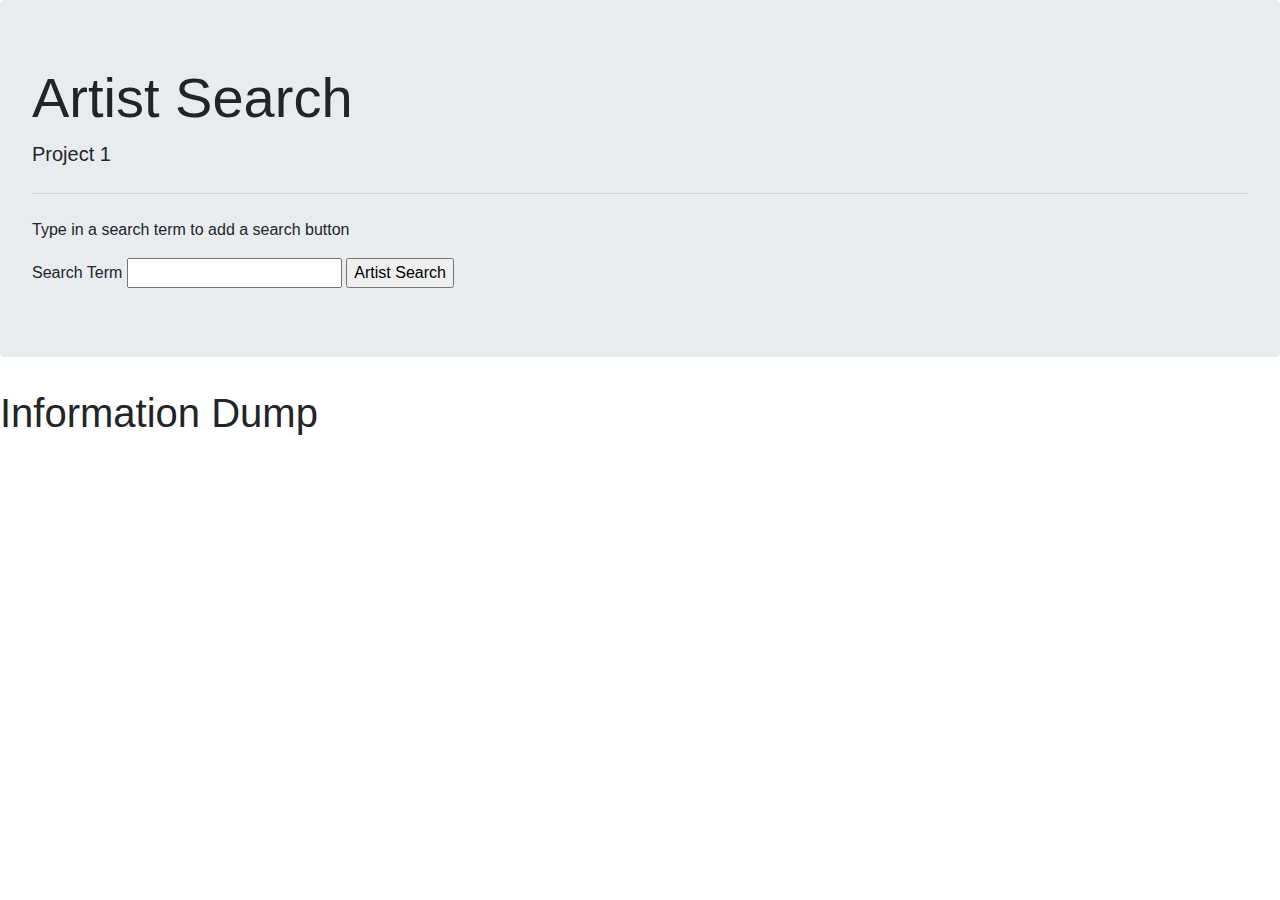
<file: robertbranch.html>
<!DOCTYPE html>
<html lang="en">

<head>
  <meta charset="UTF-8">
  <meta name="viewport" content="width=device-width, initial-scale=1.0">
  <meta http-equiv="X-UA-Compatible" content="ie=edge">
  <title>Project 1</title>
  <link rel="stylesheet" href="https://stackpath.bootstrapcdn.com/bootstrap/4.3.1/css/bootstrap.min.css"
    integrity="sha384-ggOyR0iXCbMQv3Xipma34MD+dH/1fQ784/j6cY/iJTQUOhcWr7x9JvoRxT2MZw1T" crossorigin="anonymous">
</head>

<body>
  <div class="jumbotron">
    <h1 class="display-4">Artist Search</h1>
    <p class="lead">Project 1</p>
    <hr class="my-4">
    <p>Type in a search term to add a search button</p>
    <label for="queryElement-input">Search Term</label>
    <input type="text" id="queryElement-input">
    <input id="add-queryElement" type="submit" value="Artist Search">
  </div>
  <div class="-buttonHolderContainer">
    <h1>Information Dump</h1>
    <!-- Buttons created will be put here -->
    <div class="container">
      <div id="outputArea"></div>
    <script src="https://code.jquery.com/jquery-3.4.1.min.js"
    integrity="sha256-CSXorXvZcTkaix6Yvo6HppcZGetbYMGWSFlBw8HfCJo=" crossorigin="anonymous">
    </script>
    <script>

$("#add-queryElement").on("click", function (event) {
  $("#outputArea").empty();
  console.log("clicked");
  event.preventDefault();
  var artistInput = $("#queryElement-input").val().trim();
  console.log(artistInput);
  $("#queryElement-input").val("");
  var queryURL = "https://app.ticketmaster.com/discovery/v2/events.json?classificationName=music&keyword=" +
  artistInput + "&apikey=VNUkdWcssRsgC8X8Vg617XiGSpQQYPfV";
  
  $.ajax({
  type:"GET",
  url: queryURL,
  async: true,
  dataType: "json",
  success: function(json) {
              console.log(json);
              
  // var i;
// for (i = 0; i < 5 || i < json._embedded.events.length ; i++) {
//   console.log(json._embedded.events[i]._embedded.venues[0].name);
//   console.log(json._embedded.events[i]._embedded.venues[0].city.name);
//   console.log(json._embedded.events[i]._embedded.venues[0].state.name);
//   console.log(json._embedded.events[i].dates.start.localDate);;
// for (i = 0; i < 5 ; i++) {


  var i;

  for (i = 0; i < json._embedded.events.length ; i++) {
    if (i >= 5) {
      return 
    }
  console.log(json._embedded.events[i]._embedded.venues[0].name);
  console.log(json._embedded.events[i]._embedded.venues[0].city.name);
  console.log(json._embedded.events[i]._embedded.venues[0].state.name);
  console.log(json._embedded.events[i].dates.start.localDate);;

  
  // $("#outputArea" ).append(artistInput);
  var venueNameDiv = $("<p>").text(json._embedded.events[i]._embedded.venues[0].name);
  $("#outputArea" ).append(venueNameDiv);  
  var cityNameDiv = $("<p>").text(json._embedded.events[i]._embedded.venues[0].city.name);
  $("#outputArea" ).append(cityNameDiv);  
  var stateNameDiv = $("<p>").text(json._embedded.events[i]._embedded.venues[0].state.name);
  $("#outputArea" ).append(stateNameDiv);  
  var dateNameDiv = $("<p>").text(json._embedded.events[i].dates.start.localDate);
  $("#outputArea" ).append(dateNameDiv); 
  

  // var venueNameDiv = $("<p>").text(json._embedded.events[i]._embedded.venues[0].name);
  // var cityNameDiv = $("<p>").text(json._embedded.events[i]._embedded.venues[0].city.name);
  // var stateNameDiv = $("<p>").text(json._embedded.events[i]._embedded.venues[0].state.name);
  // var dateNameDiv = $("<p>").text(json._embedded.events[i].dates.start.localDate);
}


  // console.log(json._embedded.events[0]._embedded.venues[0].name);
  // console.log(json._embedded.events[0]._embedded.venues[0].city.name);
  // console.log(json._embedded.events[0]._embedded.venues[0].state.name);
  // console.log(json._embedded.events[0].dates.start.localDate);


  // $("#outputArea" ).append(artistInput);
  // var venueNameDiv = $("<p>").text(json._embedded.events[0]._embedded.venues[0].name);
  // $("#outputArea" ).append(venueNameDiv);  
  // var cityNameDiv = $("<p>").text(json._embedded.events[0]._embedded.venues[0].city.name);
  // $("#outputArea" ).append(cityNameDiv);  
  // var stateNameDiv = $("<p>").text(json._embedded.events[0]._embedded.venues[0].state.name);
  // $("#outputArea" ).append(stateNameDiv);  
  // var dateNameDiv = $("<p>").text(json._embedded.events[0].dates.start.localDate);
  // $("#outputArea" ).append(dateNameDiv);  
  },})});
 
//       // Looping through each result item
//       for (var i = 0; i < results.length; i++) {
//         // Creating and storing a div tag
//         var queryDiv = $("<div>");
//         // Creating a paragraph tag with the result item's rating
//         var p = $("<p>").text("Rating: " + results[i].rating);
//         // Creating and storing an image tag
//         var queryImage = $("<img>");
//         // Grab image and gif in a var
//         // grabbed from response.data
//         var picSource = results[i].images.fixed_width_still.url;
//         var gifSource = results[i].images.fixed_width.url;
//         // 200px wide picture
//         // Setting the src attribute of the image to a property pulled off the result item
//         queryImage.attr("src", results[i].images.fixed_width.url);
//         queryImage.addClass("queryGiphy");
//         // grab onto this when clicking gif
//         // Set attributes
//         // These values will be saved on the image
//         // these values are based on our response
//         queryImage.attr("data-toggle", "true");
//         queryImage.attr("data-stillVersion", picSource);
//         queryImage.attr("data-gifVersion", gifSource);
//         // Appending the paragraph and image tag to the queryDiv
//         queryDiv.append(p);
//         queryDiv.append(queryImage);
//         // Prependng the queryDiv to the HTML page in the "#gifs-appear-here" div
//         $("#gifs-appear-here").prepend(queryDiv);
//       }
//     });
// });
</script>

   
</body>

</html>
</file>
